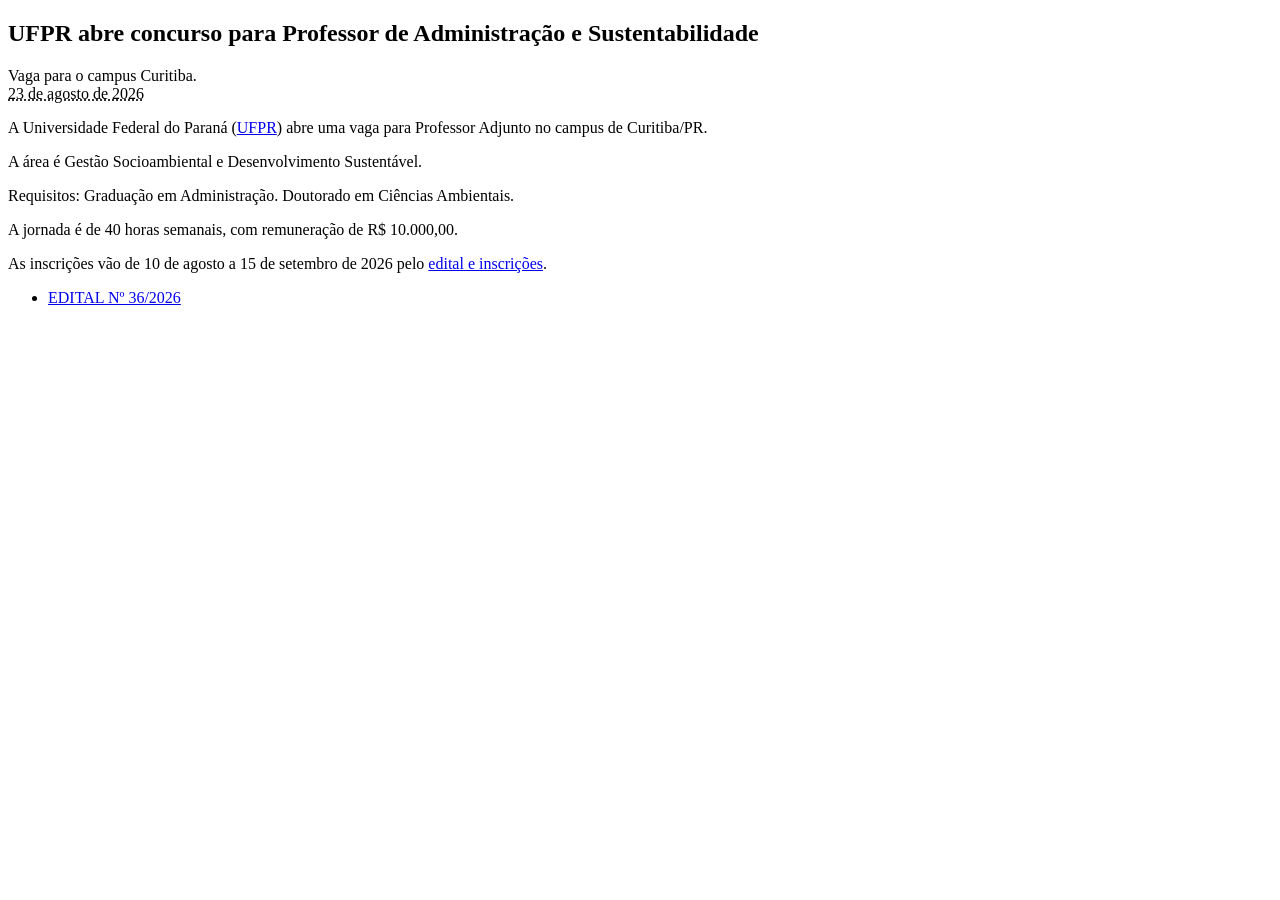
<file: tests/fixtures/detail.html>
<!doctype html><html><body>
<article id="noticia" itemscope itemtype="https://schema.org/NewsArticle">
  <h1 itemprop="headline">UFPR abre concurso para Professor de Administração e Sustentabilidade</h1>
  <div itemprop="description">Vaga para o campus Curitiba.</div>
  <abbr class="published" title="2026-08-23T09:40:11-03:00">23 de agosto de 2026</abbr>
  <div itemprop="articleBody">
    <p>A Universidade Federal do Paraná (<a href="https://www.ufpr.br/">UFPR</a>) abre uma vaga para Professor Adjunto no campus de Curitiba/PR.</p>
    <p>A área é Gestão Socioambiental e Desenvolvimento Sustentável.</p>
    <p>Requisitos: Graduação em Administração. Doutorado em Ciências Ambientais.</p>
    <p>A jornada é de 40 horas semanais, com remuneração de R$ 10.000,00.</p>
    <p>As inscrições vão de 10 de agosto a 15 de setembro de 2026 pelo <a href="https://concursos.ufpr.br/edital-1">edital e inscrições</a>.</p>
  </div>
  <ul><li class="pdf"><a href="javascript:void(0);" class="edital-pdf-link"
    data-code="notice-code" data-link="1703758" title="EDITAL Nº 36/2026">EDITAL Nº 36/2026</a></li></ul>
</article>
</body></html>
</file>
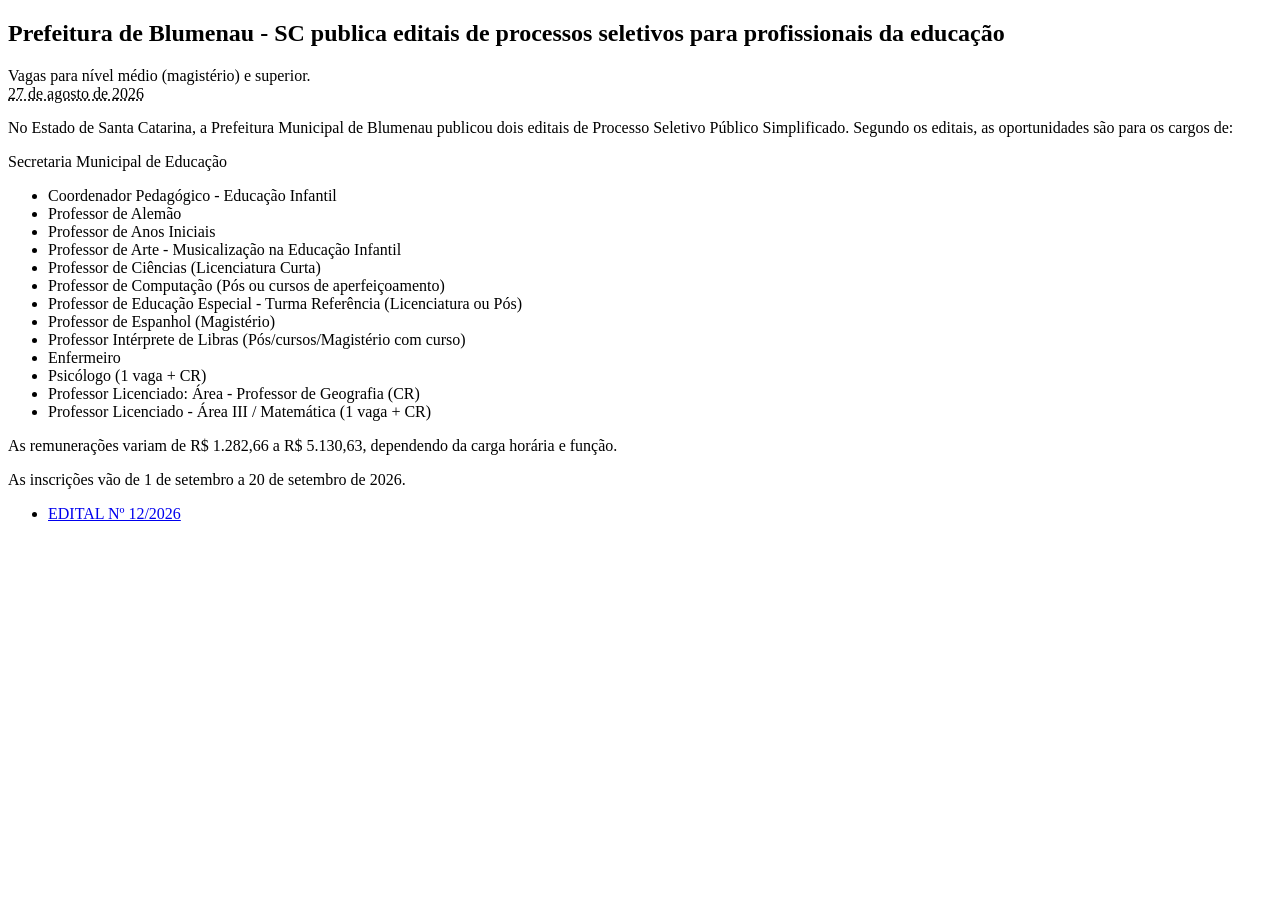
<file: tests/fixtures/detail_multi_cargo.html>
<!doctype html><html><body>
<article id="noticia" itemscope itemtype="https://schema.org/NewsArticle">
  <h1 itemprop="headline">Prefeitura de Blumenau - SC publica editais de processos seletivos para profissionais da educação</h1>
  <div itemprop="description">Vagas para nível médio (magistério) e superior.</div>
  <abbr class="published" title="2026-08-27T10:12:00-03:00">27 de agosto de 2026</abbr>
  <div itemprop="articleBody">
    <p>No Estado de Santa Catarina, a Prefeitura Municipal de Blumenau publicou dois editais de Processo Seletivo Público Simplificado. Segundo os editais, as oportunidades são para os cargos de:</p>
    <p>Secretaria Municipal de Educação</p>
    <ul>
      <li>Coordenador Pedagógico - Educação Infantil</li>
      <li>Professor de Alemão</li>
      <li>Professor de Anos Iniciais</li>
      <li>Professor de Arte - Musicalização na Educação Infantil</li>
      <li>Professor de Ciências (Licenciatura Curta)</li>
      <li>Professor de Computação (Pós ou cursos de aperfeiçoamento)</li>
      <li>Professor de Educação Especial - Turma Referência (Licenciatura ou Pós)</li>
      <li>Professor de Espanhol (Magistério)</li>
      <li>Professor Intérprete de Libras (Pós/cursos/Magistério com curso)</li>
      <li>Enfermeiro</li>
      <li>Psicólogo (1 vaga + CR)</li>
      <li>Professor Licenciado: Área - Professor de Geografia (CR)</li>
      <li>Professor Licenciado - Área III / Matemática (1 vaga + CR)</li>
    </ul>
    <p>As remunerações variam de R$ 1.282,66 a R$ 5.130,63, dependendo da carga horária e função.</p>
    <p>As inscrições vão de 1 de setembro a 20 de setembro de 2026.</p>
  </div>
  <ul><li class="pdf"><a href="javascript:void(0);" class="edital-pdf-link"
    data-code="notice-code" data-link="1800001" title="EDITAL Nº 12/2026">EDITAL Nº 12/2026</a></li></ul>
</article>
</body></html>
</file>
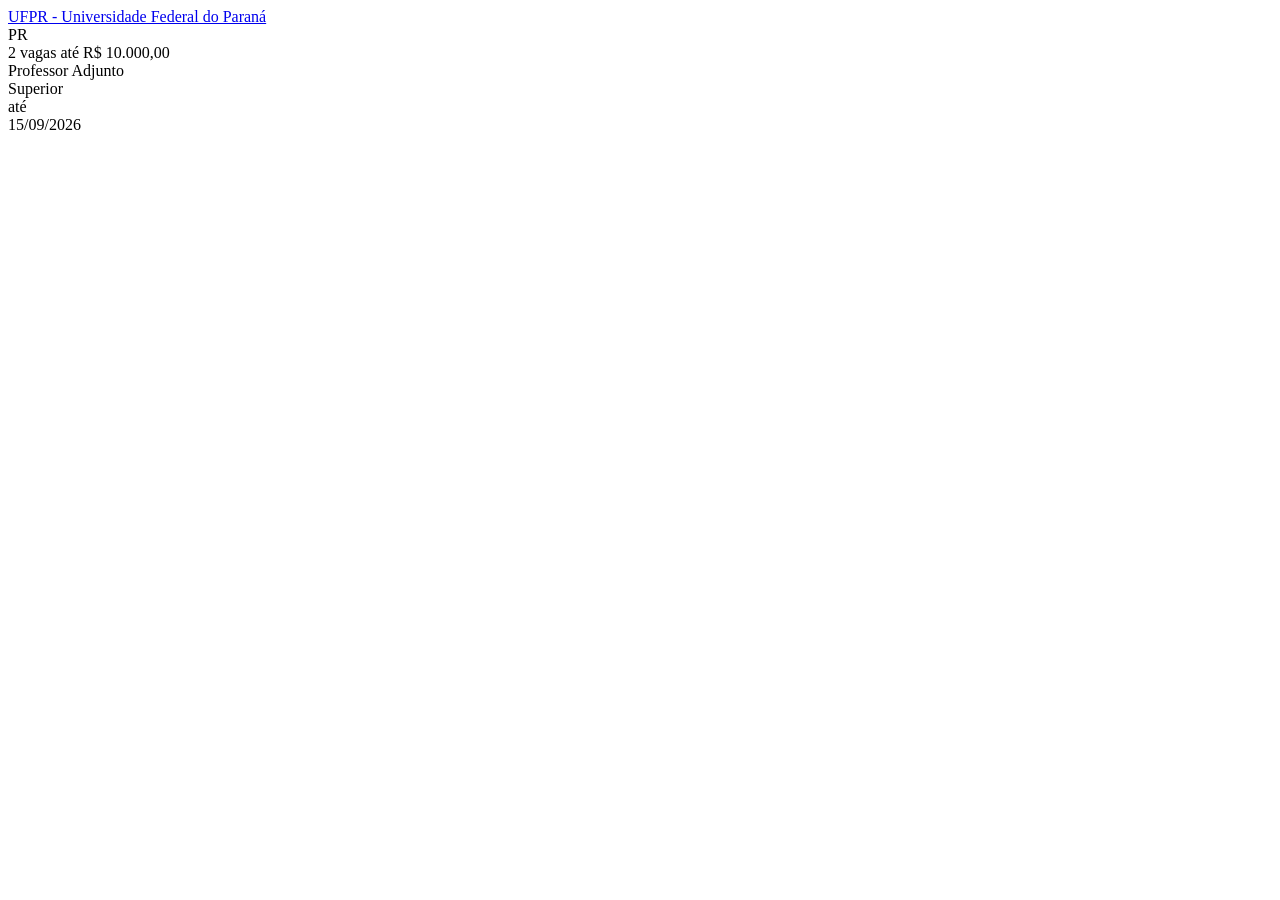
<file: tests/fixtures/listing.html>
<!doctype html><html><body>
<div class="na" data-url="https://www.pciconcursos.com.br/noticias/ufpr-abre-concurso-para-professor-de-administracao">
  <div class="ca">
    <a href="https://www.pciconcursos.com.br/noticias/ufpr-abre-concurso-para-professor-de-administracao?utm_source=x" title="UFPR abre concurso para Professor de Administração">UFPR - Universidade Federal do Paraná</a>
    <div class="cc">PR</div>
    <div class="cd">2 vagas até R$ 10.000,00<br><span>Professor Adjunto<br><span>Superior</span></span></div>
    <div class="ce"><span>até<br>15/09/2026</span></div>
  </div>
</div>
</body></html>
</file>
